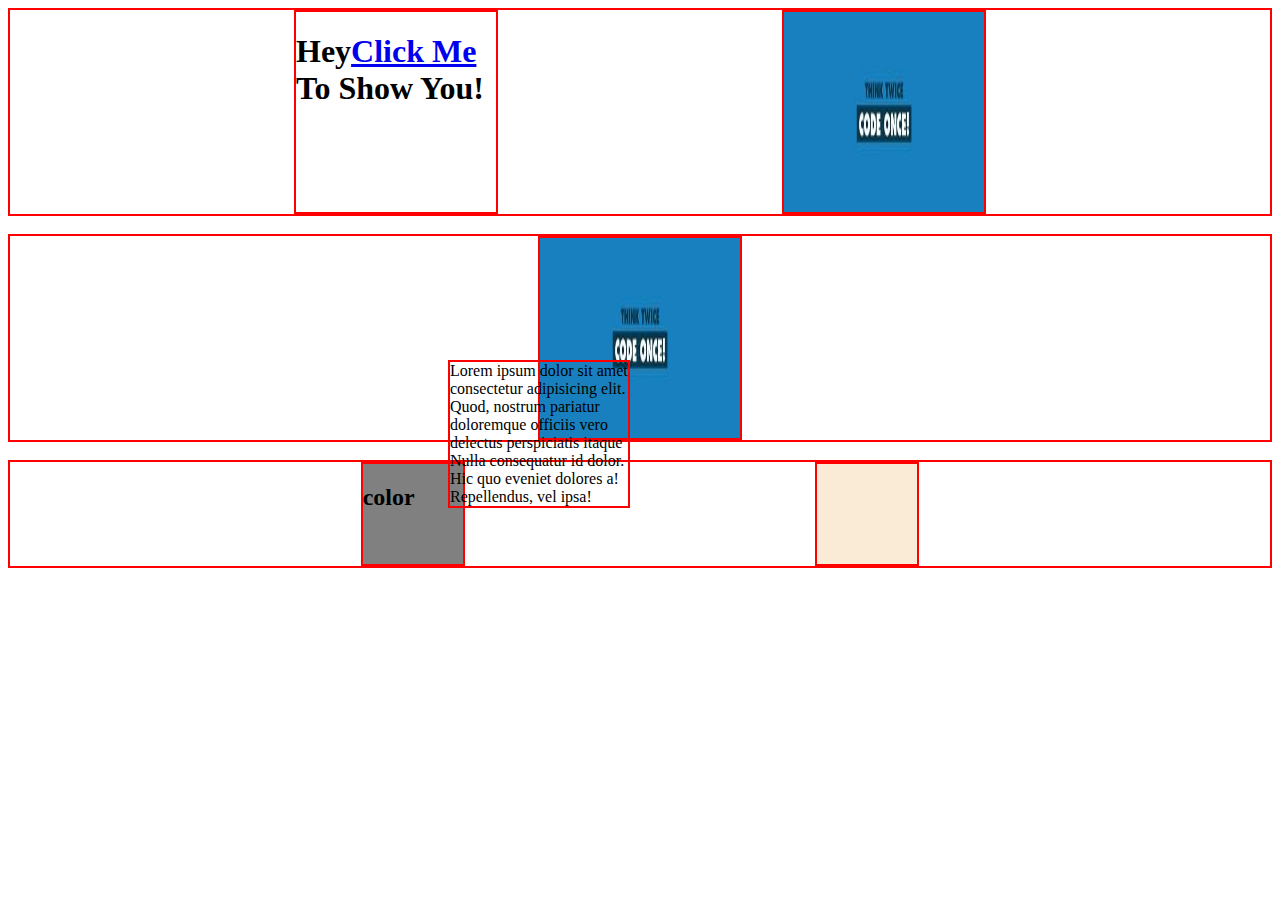
<file: html/assessment/index.html>
<!DOCTYPE html>
<html lang="en">
<head>
    <meta charset="UTF-8">
    <meta http-equiv="X-UA-Compatible" content="IE=edge">
    <meta name="viewport" content="width=device-width, initial-scale=1.0">
    <title>Assessment</title>
    <style>
        img{
            width: 200px;
            height: 200px;
        }
        .center {
        position: absolute;
        top: 40%;
        left: 35%;
        }
        div{
            border: 2px solid red;
        }
    </style>
</head>
<body>

    <div style="display: flex; justify-content: space-evenly;">
        <div style="height: 200px; width: 200px;">
            <h1>Hey<a href="#">Click Me</a><br> To Show You!</h1>
        </div>
        <div style="height: 200px;">
            <img src="1023.jpg" alt="">
        </div>
    </div>
<br>
    <div style="display: flex; justify-content:center;">
        <div style="height: 200px; width: 200px;">
            <img src="1023.jpg" alt="" style="width:100%;">
            <div class="center">Lorem ipsum dolor sit amet <br> consectetur adipisicing elit. <br> Quod, nostrum pariatur <br> doloremque officiis vero <br> delectus perspiciatis itaque <br>
                 Nulla consequatur id dolor. <br> Hic quo eveniet dolores a! <br> Repellendus, vel ipsa!</div>
        </div>
    </div>
    <br>
    <div style="display: flex; justify-content: space-evenly;">
     <div style="height: 100px; width: 100px; background-color: grey;"> <h2>color</h2>
        </div>
            <div style="background-color: antiquewhite; height: 100px; width: 100px;">
            </div>
    </div>

</body>
</html>
</file>
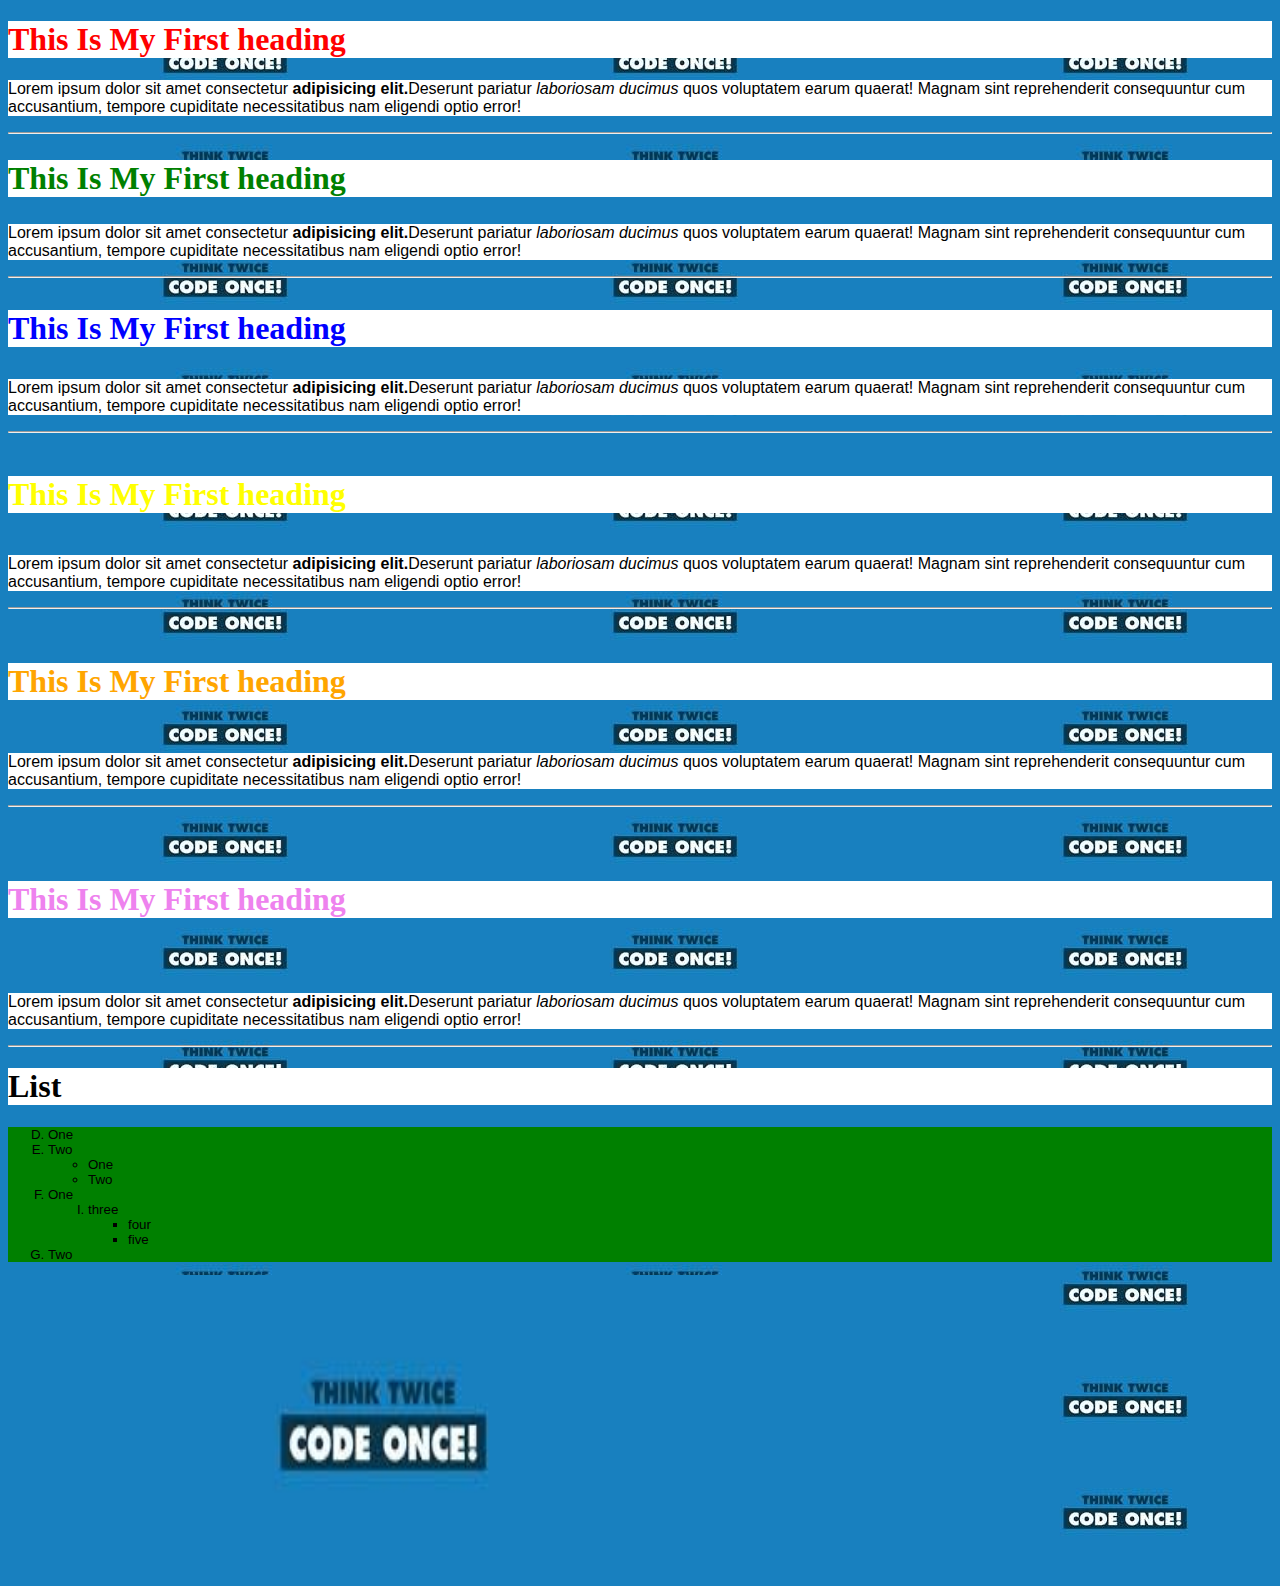
<file: html/heading/index.html>
<!DOCTYPE html>
<html lang="en">
<head>
    <meta charset="UTF-8">
    <meta http-equiv="X-UA-Compatible" content="IE=edge">
    <meta name="viewport" content="width=device-width, initial-scale=1.0">
    <title>My Website</title>
    <style>
        body{
            background-color:sandybrown ;
            font-size: smaller;
            font-family: sans-serif;
            background-image: url(1023.jpg);
        }
        h1,h2,h3,h4,h5,h6{
            background-color: white;
            font-size: xx-large;
            font-family: Georgia, 'Times New Roman', Times, serif;
            background-image: url();
        }
        p{
            font-size: larger;
            background-color: white;
        }
        ol{
            background-color: green;
        }
        img{
            background-color: bisque;
        }
    </style>
</head>
<body>
    <h1 style="color: red;">This Is My First heading</h1>
        <p>Lorem ipsum dolor sit amet consectetur <b>adipisicing elit.</b>Deserunt pariatur <em>laboriosam ducimus</em> quos voluptatem earum quaerat! Magnam sint reprehenderit consequuntur cum accusantium, tempore cupiditate necessitatibus nam eligendi optio error!</p>
    <hr>
    <h2 style="color: green">This Is My First heading</h2>
        <p>Lorem ipsum dolor sit amet consectetur <b>adipisicing elit.</b>Deserunt pariatur <em>laboriosam ducimus</em> quos voluptatem earum quaerat! Magnam sint reprehenderit consequuntur cum accusantium, tempore cupiditate necessitatibus nam eligendi optio error!</p>
    <hr>
    <h3 style="color: blue;">This Is My First heading</h3>
        <p>Lorem ipsum dolor sit amet consectetur <b>adipisicing elit.</b>Deserunt pariatur <em>laboriosam ducimus</em> quos voluptatem earum quaerat! Magnam sint reprehenderit consequuntur cum accusantium, tempore cupiditate necessitatibus nam eligendi optio error!</p>
    <hr>
    <h4 style="color: yellow">This Is My First heading</h4>
        <p>Lorem ipsum dolor sit amet consectetur <b>adipisicing elit.</b>Deserunt pariatur <em>laboriosam ducimus</em> quos voluptatem earum quaerat! Magnam sint reprehenderit consequuntur cum accusantium, tempore cupiditate necessitatibus nam eligendi optio error!</p>
    <hr>
    <h5 style="color: orange;">This Is My First heading</h5>
        <p>Lorem ipsum dolor sit amet consectetur <b>adipisicing elit.</b>Deserunt pariatur <em>laboriosam ducimus</em> quos voluptatem earum quaerat! Magnam sint reprehenderit consequuntur cum accusantium, tempore cupiditate necessitatibus nam eligendi optio error!</p>
   <hr>
        <h6 style="color: violet;">This Is My First heading</h6>
    <p>Lorem ipsum dolor sit amet consectetur <b>adipisicing elit.</b>Deserunt pariatur <em>laboriosam ducimus</em> quos voluptatem earum quaerat! Magnam sint reprehenderit consequuntur cum accusantium, tempore cupiditate necessitatibus nam eligendi optio error!</p>
    <hr>
    <h1>List</h1>
    <ol type="A" start="4">
        <li>One</li>
        <li>Two</li>
        <ul>
         <li>One</li>
         <li>Two</li>
         </ul>
        <li>One</li>
        <ol type="I">
            <li>three</li>
            <ul>
            <li>four</li>
            <li>five</li>
        </ul>
        </ol>
        <li>Two</li>
    </ol>
    <img src="1023.jpg" alt="Jpeg" height="300px" width="750px">
</body>
</html>
</file>
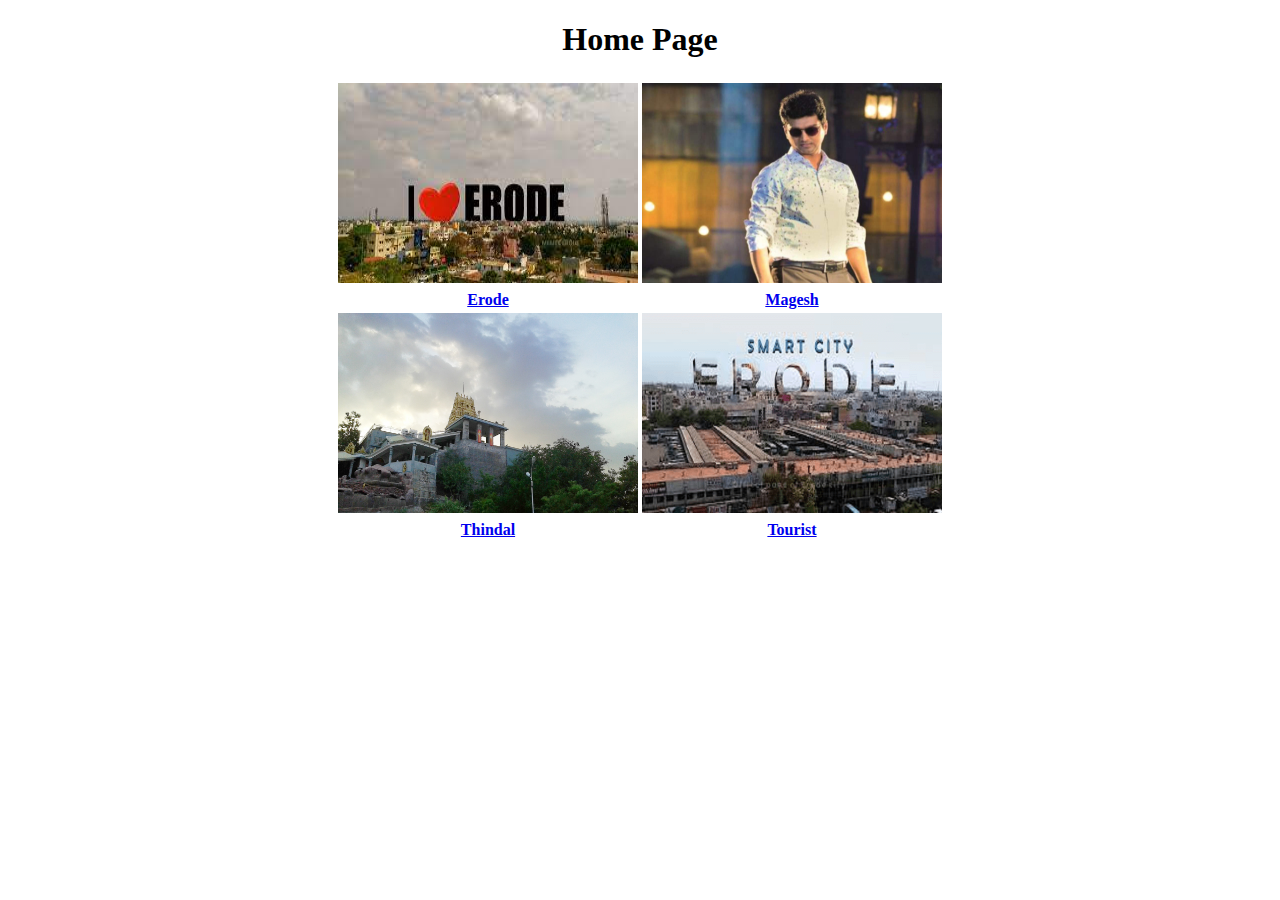
<file: html/Website/index.html>
<!DOCTYPE html>
<html lang="en">
<head>
    <meta charset="UTF-8">
    <meta http-equiv="X-UA-Compatible" content="IE=edge">
    <meta name="viewport" content="width=device-width, initial-scale=1.0">
    <title>Erode Information</title>
</head>
<body>
<center>
    <h1>Home Page</h1>
    <table>
        <tr>
            <td> <a href="erode.html"><img src=erode.jpg width="300" height="200"> </a></td>
            <td> <a href="mahesh.html"><img src=Mahesh.jpg width="300"height="200"> </a> </td>
        </tr>
        <tr>
            <th> <a href="erode.html">Erode </a></th>
            <th> <a href="mahesh.html">Magesh </a></th>
        </tr>
        <tr>
            <td> <a href="thindal.html"><img src=Thindal.jpg width="300" height="200"></a> </td>
            <td> <a href="tourist.html"><img src=tourist.png width="300" height="200"> </a></td>
        </tr>
        <tr>
            <th> <a href="thindal.html">Thindal </a> </th>
            <th> <a href="tourist.html">Tourist </a></th>
        </tr>
    </table>
</center>
</body>
</html>
</file>
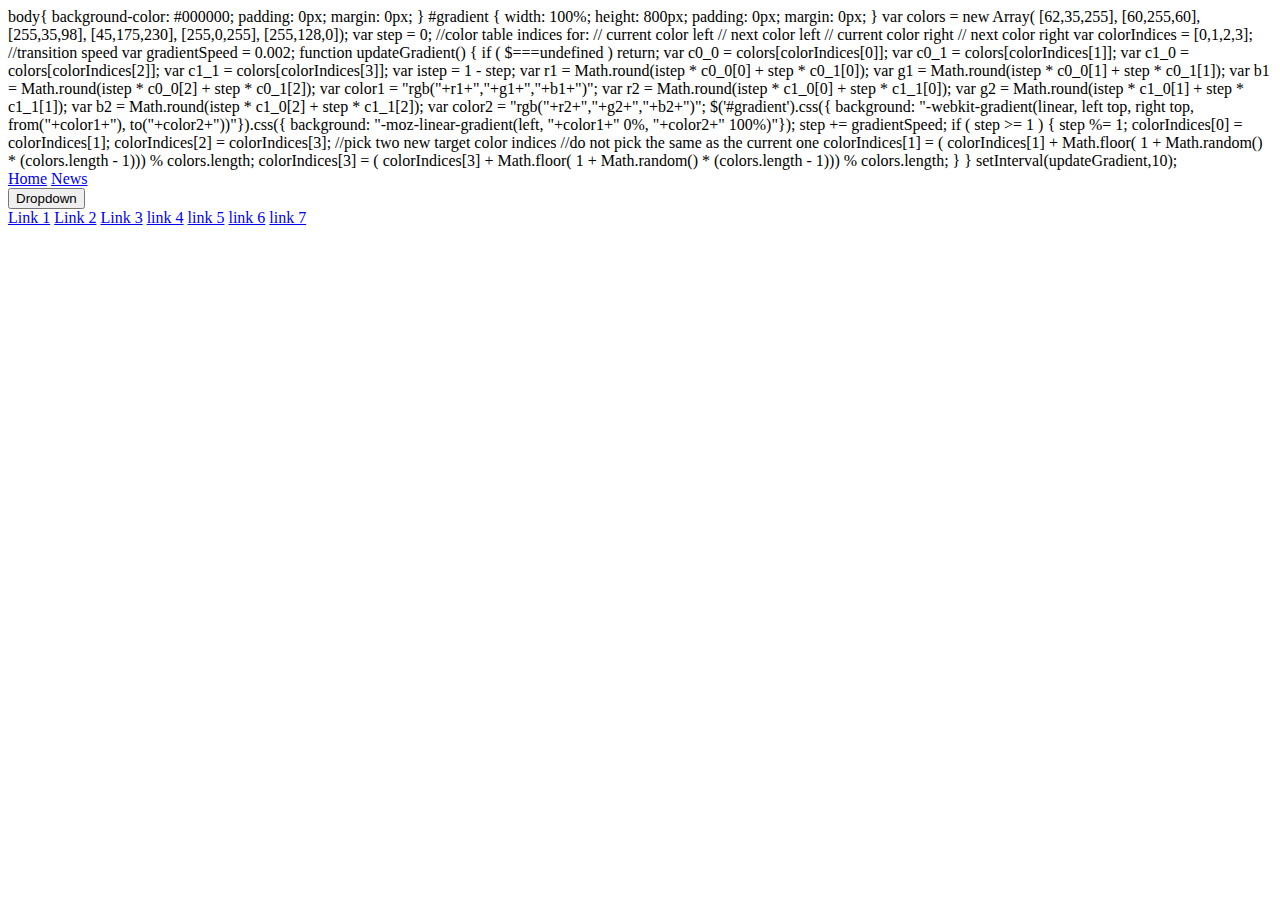
<file: html/Drop down/dropdown.html>
<!DOCTYPE html>
<html lang="en">
<head>
    <meta charset="UTF-8">
    <meta http-equiv="X-UA-Compatible" content="IE=edge">
    <meta name="viewport" content="width=device-width, initial-scale=1.0">
    <title>Drop Down</title>
<!--     <style>
        .dropbtn{
            background-color: skyblue;
            color: white;
            padding: 16px;
            font-size: 16px;
            border: none;
        }
        .dropdown{
            position: relative;
            display: inline-block;
        }
        .dropdown-content {
            display: none;
            position: relative;
            background-color: white;
            min-width: 160px;
            box-shadow: 0px 8px 16px 0px rgba(0,0,0,0.2);
            z-index: 1;
        }

        .dropdown-content a {
            color: black;
            padding: 12px 16px;
            text-decoration: none;
            display: block;
        }

        .dropdown-content a:hover {
            background-color: skyblue;
        }

        .dropdown:hover .dropdown-content {
            display: block;
        }

        .dropdown:hover .dropbtn {
            background-color: steelblue;
        }
        h1{
         text-align: center;
         color: cyan;
        }
    </style> -->
    
<!--     <style>
        body {
          font-family: Arial, Helvetica, sans-serif;
        }
        
        .navbar {
          overflow: hidden;
          background-color: #333;
        }
        
        .navbar a {
          float: left;
          font-size: 16px;
          color: white;
          text-align: center;
          padding: 14px 16px;
          text-decoration: none;
        }
        
        .dropdown {
          float: left;
          overflow: hidden;
        }
        
        .dropdown .dropbtn {
          font-size: 16px;  
          border: none;
          outline: none;
          color: white;
          padding: 14px 16px;
          background-color: inherit;
          font-family: inherit;
          margin: 0;
        }
        
        .navbar a:hover, .dropdown:hover .dropbtn {
          background-color: red;
        }
        
        .dropdown-content {
          display: none;
          position: absolute;
          background-color: #f9f9f9;
          min-width: 160px;
          box-shadow: 0px 8px 16px 0px rgba(0,0,0,0.2);
          z-index: 1;
        }
        
        .dropdown-content a {
          float: none;
          color: black;
          padding: 12px 16px;
          text-decoration: none;
          display: block;
          text-align: left;
        }
        
        .dropdown-content a:hover {
          background-color: #ddd;
        }
        
        .dropdown:hover .dropdown-content {
          display: block;
        }
        </style> -->
    	body{
	 background-color: #000000;
   padding: 0px;
   margin: 0px;
 }

#gradient
{
  width: 100%;
  height: 800px;
  padding: 0px;
  margin: 0px;
}
	
var colors = new Array(
  [62,35,255],
  [60,255,60],
  [255,35,98],
  [45,175,230],
  [255,0,255],
  [255,128,0]);

var step = 0;
//color table indices for: 
// current color left
// next color left
// current color right
// next color right
var colorIndices = [0,1,2,3];

//transition speed
var gradientSpeed = 0.002;

function updateGradient()
{
  
  if ( $===undefined ) return;
  
var c0_0 = colors[colorIndices[0]];
var c0_1 = colors[colorIndices[1]];
var c1_0 = colors[colorIndices[2]];
var c1_1 = colors[colorIndices[3]];

var istep = 1 - step;
var r1 = Math.round(istep * c0_0[0] + step * c0_1[0]);
var g1 = Math.round(istep * c0_0[1] + step * c0_1[1]);
var b1 = Math.round(istep * c0_0[2] + step * c0_1[2]);
var color1 = "rgb("+r1+","+g1+","+b1+")";

var r2 = Math.round(istep * c1_0[0] + step * c1_1[0]);
var g2 = Math.round(istep * c1_0[1] + step * c1_1[1]);
var b2 = Math.round(istep * c1_0[2] + step * c1_1[2]);
var color2 = "rgb("+r2+","+g2+","+b2+")";

 $('#gradient').css({
   background: "-webkit-gradient(linear, left top, right top, from("+color1+"), to("+color2+"))"}).css({
    background: "-moz-linear-gradient(left, "+color1+" 0%, "+color2+" 100%)"});
  
  step += gradientSpeed;
  if ( step >= 1 )
  {
    step %= 1;
    colorIndices[0] = colorIndices[1];
    colorIndices[2] = colorIndices[3];
    
    //pick two new target color indices
    //do not pick the same as the current one
    colorIndices[1] = ( colorIndices[1] + Math.floor( 1 + Math.random() * (colors.length - 1))) % colors.length;
    colorIndices[3] = ( colorIndices[3] + Math.floor( 1 + Math.random() * (colors.length - 1))) % colors.length;
    
  }
}

setInterval(updateGradient,10);
</head>
<body>
    <html>
  <head>
    <script src="https://cdnjs.cloudflare.com/ajax/libs/jquery/2.0.2/jquery.min.js"></script>
  </head>
  <body>
    <div id="gradient" />
 </body>
</html>

   
<!--     <h1>Hey Drop Down !</h1>
    <p>Hey ! Here Is The Drop Down</p>
        <div class="dropdown">
            <button class="dropbtn">Drop-Down</button>
                <div class="dropdown-content">
                    <a href="#">link1</a>
                    <a href="#">link2</a>
                    <a href="#">link3</a>
                </div>
        </div> -->
    <div class="navbar">
        <a href="#home">Home</a>
        <a href="#news">News</a>
        <div class="dropdown">
          <button class="dropbtn">Dropdown 
            <i class="fa fa-caret-down"></i>
          </button>
          <div class="dropdown-content">
            <a href="#">Link 1</a>
            <a href="#">Link 2</a>
            <a href="#">Link 3</a>
		  <a href="#">link 4</a>
		  <a href="#">link 5</a>
		  <a href="#">link 6</a>
		  <a href="#">link 7</a>
          </div>
        </div> 
      </div>
</body>
</html>
</file>
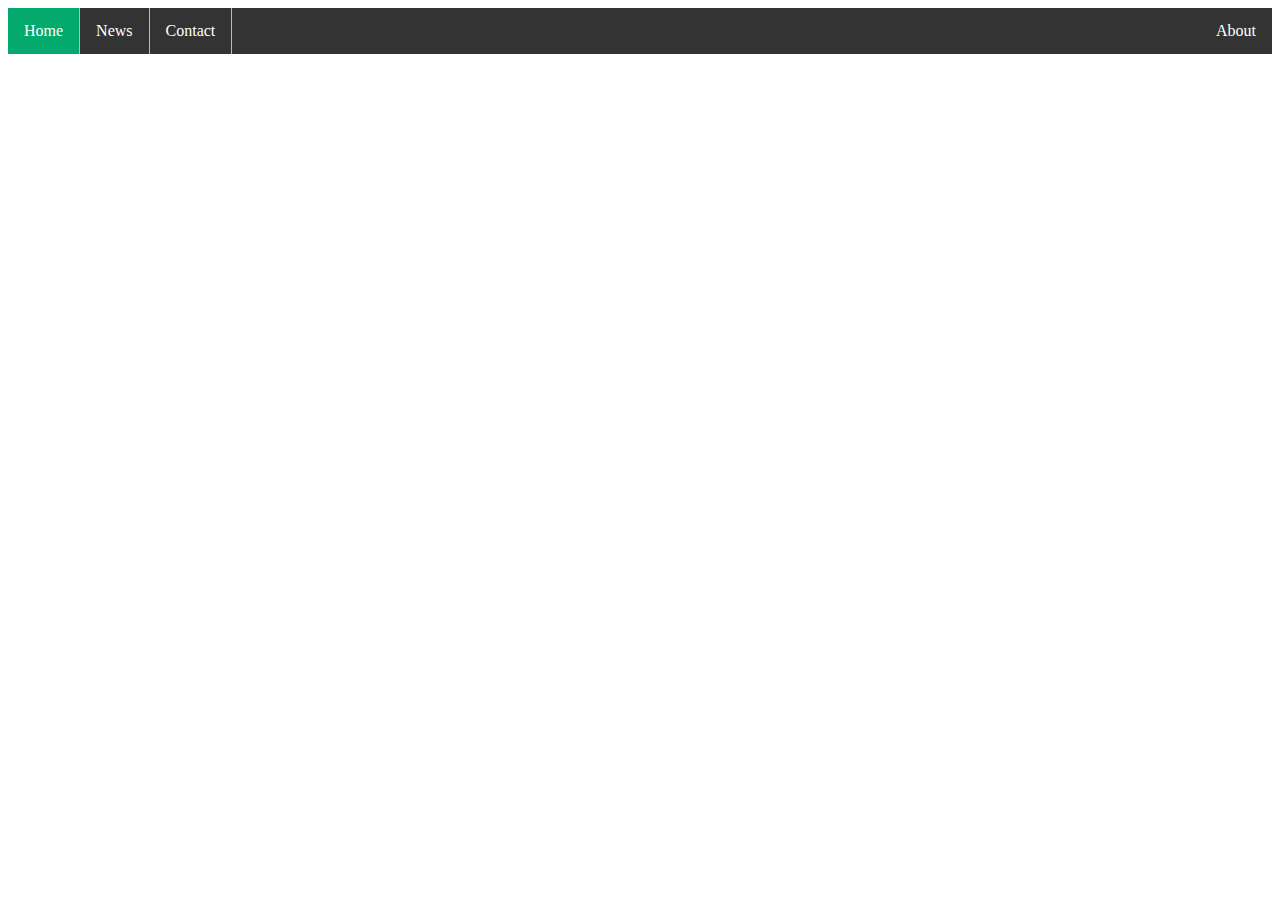
<file: html/Flip card/flip.html>
<!DOCTYPE html>
<html lang="en">
<head>
    <meta charset="UTF-8">
    <meta http-equiv="X-UA-Compatible" content="IE=edge">
    <meta name="viewport" content="width=device-width, initial-scale=1.0">
    <title>Document</title>
    <link rel="stylesheet" href="style.css">
    
</head>
<body>
<!-- <div class="card">
    <div class="content">
      <div class="front">
        Front
      </div>
      <div class="back">
        Back!
      </div>
    </div>
  </div> -->
    <ul>
  <li><a class="active" href="#home">Home</a></li>
  <li><a href="#news">News</a></li>
  <li><a href="#contact">Contact</a></li>
  <li style="float:right"><a href="#about">About</a></li>
</ul>
</body>
</html>
</file>
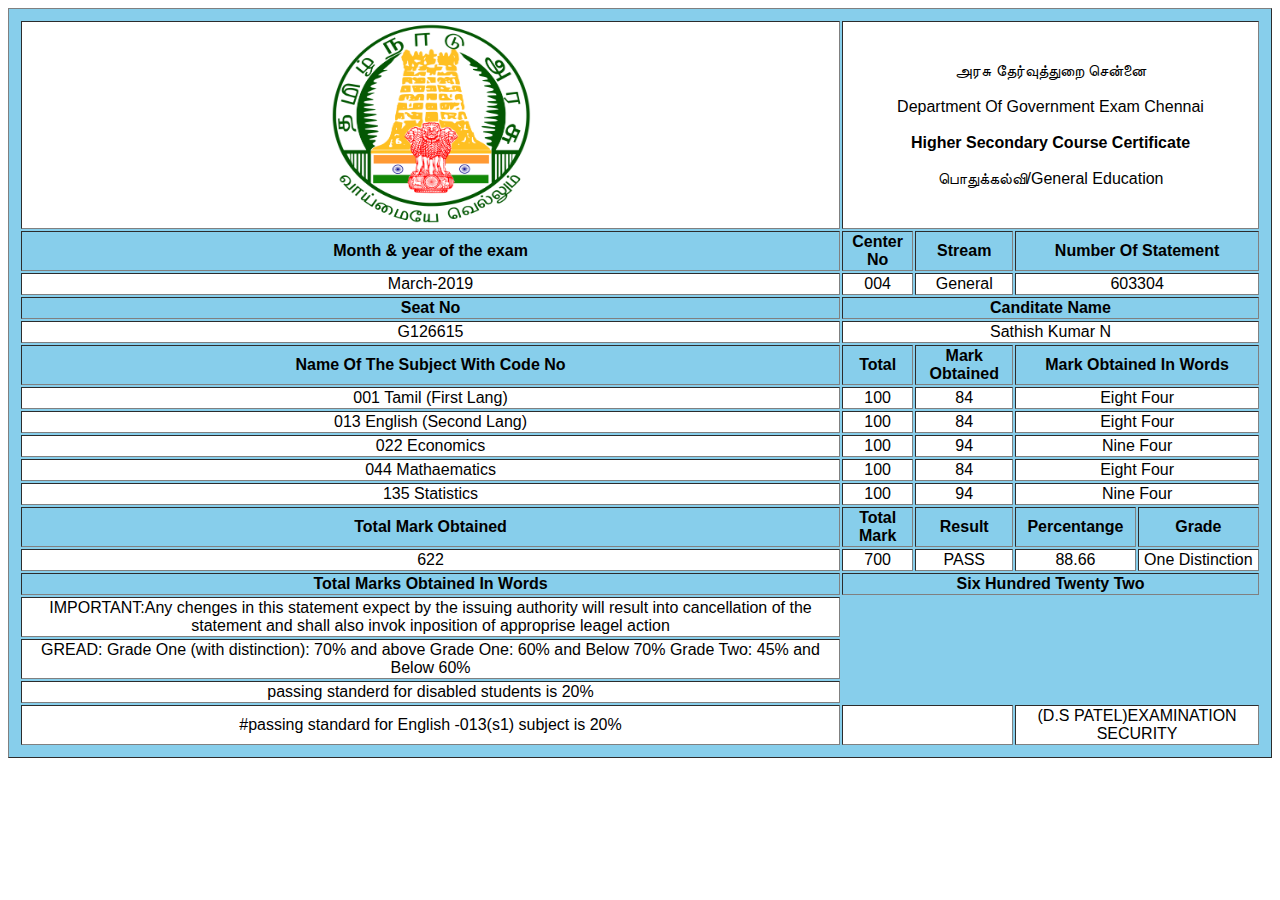
<file: html/Mark/Marksheet.html>
<!DOCTYPE html>
<html lang="en">
<head>
    <meta charset="UTF-8">
    <meta http-equiv="X-UA-Compatible" content="IE=edge">
    <meta name="viewport" content="width=device-width, initial-scale=1.0">
    <title>Mark Sheet</title>
    <style>
        body{
            font-family: sans-serif;
        }
        table{
         padding: 10px;
         text-align: center;
         background-color: skyblue;
        }
        th{
            background-color: skyblue;
        }
        td{
            background-color: white;
        }
        img{
            height: 200px;
            width: 200px;
        }
    </style>
</head>
<body>
    <table border="#">
        <tr>
            <td> <img src="00.png" alt="Logo">
            <td colspan="4">
                அரசு தேர்வுத்துறை சென்னை<br><br>Department Of Government Exam Chennai<br>
            <br> <b>Higher Secondary Course Certificate</b>
            <br><br>
            பொதுக்கல்வி/General Education</td>
        </tr>
        <tr>
            <th>Month & year of the exam</th>
            <th>Center No</th>
            <th>Stream</th>
            <th colspan="4">Number Of Statement</th>
        </tr>
        <tr>
            <td>March-2019</td>
            <td>004</td>
            <td>General</td>
            <td colspan="4">603304</td>
         </tr>
         <tr>
            <th colspan="1">Seat No</th>
            <th colspan="4">Canditate Name</th>
         </tr>
         <tr>
            <td colspan="1">G126615</td>
            <td colspan="4">Sathish Kumar N</td>
         </tr>
         <tr>
            <th> Name Of The Subject With Code No</th>
            <th>Total</th>
            <th>Mark Obtained</th>
            <th colspan="4">Mark Obtained In Words</th>
         </tr>
         <tr>
            <td>001 Tamil (First Lang)</td>
            <td>100</td>
            <td>84</td>
            <td colspan="4">Eight Four</td>
         </tr>
         <tr>
            <td>013 English (Second Lang)</td>
            <td>100</td>
            <td>84</td>
            <td colspan="4">Eight Four</td>
         </tr>
         <tr>
            <td>022 Economics</td>
            <td>100</td>
            <td>94</td>
            <td colspan="4">Nine Four</td>
         </tr>
         <tr>
            <td>044 Mathaematics</td>
            <td>100</td>
            <td>84</td>
            <td colspan="4">Eight Four</td>
         </tr>
         <tr>
            <td>135 Statistics</td>
            <td>100</td>
            <td>94</td>
            <td colspan="4">Nine Four</td>
         </tr>
         <tr>
            <th>Total Mark Obtained</th>
            <th>Total Mark</th>
            <th>Result</th>
            <th>Percentange</th>
            <th>Grade</th>
         </tr>
         <tr>
            <td>622</td>
            <td>700</td>
            <td>PASS</td>
            <td>88.66</td>
            <td>One Distinction</td>
         </tr>
         <tr>
            <th>Total Marks Obtained In Words</th>
            <th colspan="4">Six Hundred Twenty Two</th>
         </tr>
         <tr>
            <td>IMPORTANT:Any chenges in this statement expect by the issuing authority will result into cancellation of the statement and shall also invok inposition of approprise leagel action</td>
        </tr>
            <td>GREAD: Grade One (with distinction): 70% and above
                Grade One: 60% and Below 70% Grade Two: 45% and Below 60%</td>
            <tr>
                <td>passing standerd for disabled students is 20%</td>
          </tr>
                <tr>
            <td>#passing standard for English -013(s1) subject is 20%</td>
            <td colspan="2"></td>
            <td colspan="3">(D.S PATEL)EXAMINATION SECURITY</td>
         </tr>
    </table>
</body>
</html>
</file>
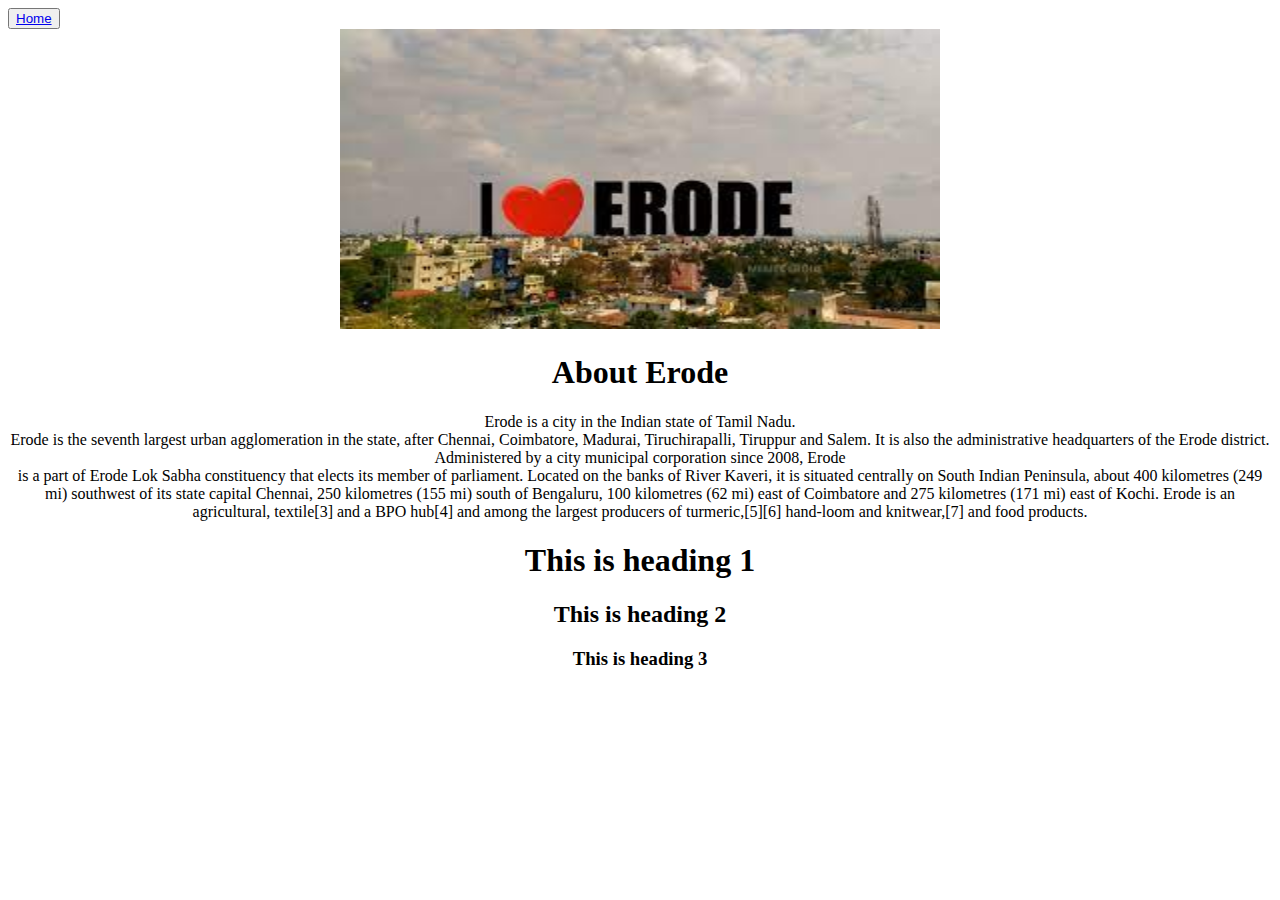
<file: html/Website/erode.html>
<!DOCTYPE html>
<html lang="en">
<head>
    <meta charset="UTF-8">
    <meta http-equiv="X-UA-Compatible" content="IE=edge">
    <meta name="viewport" content="width=device-width, initial-scale=1.0">
    <title>Erode</title>
    <style>

    </style>
</head>
<body>
    <button> <a href="index.html"> Home</a></button>
    <center>
        <img src="erode.jpg" alt="" height="300px" width="600">
        <h1>About Erode</h1>
        <p>Erode is a city in the Indian state of Tamil Nadu. <br> Erode is the seventh largest urban agglomeration in the state, after Chennai, Coimbatore, Madurai, Tiruchirapalli, Tiruppur and Salem. It is also the administrative headquarters of the Erode district. Administered by a city municipal corporation since 2008, Erode <br> is a part of Erode Lok Sabha constituency that elects its member of parliament. Located on the banks of River Kaveri, it is situated centrally on South Indian Peninsula, about 400 kilometres (249 mi) southwest of its state capital Chennai, 250 kilometres (155 mi) south of Bengaluru, 100 kilometres (62 mi) east of Coimbatore and 275 kilometres (171 mi) east of Kochi. Erode is an agricultural, textile[3] and a BPO hub[4] and among the largest producers of turmeric,[5][6] hand-loom and knitwear,[7] and food products.</p>
    <h1>This is heading 1</h1>
        <h2>This is heading 2</h2>
        <h3>This is heading 3</h3>
    </center>
</body>
</html>
</file>
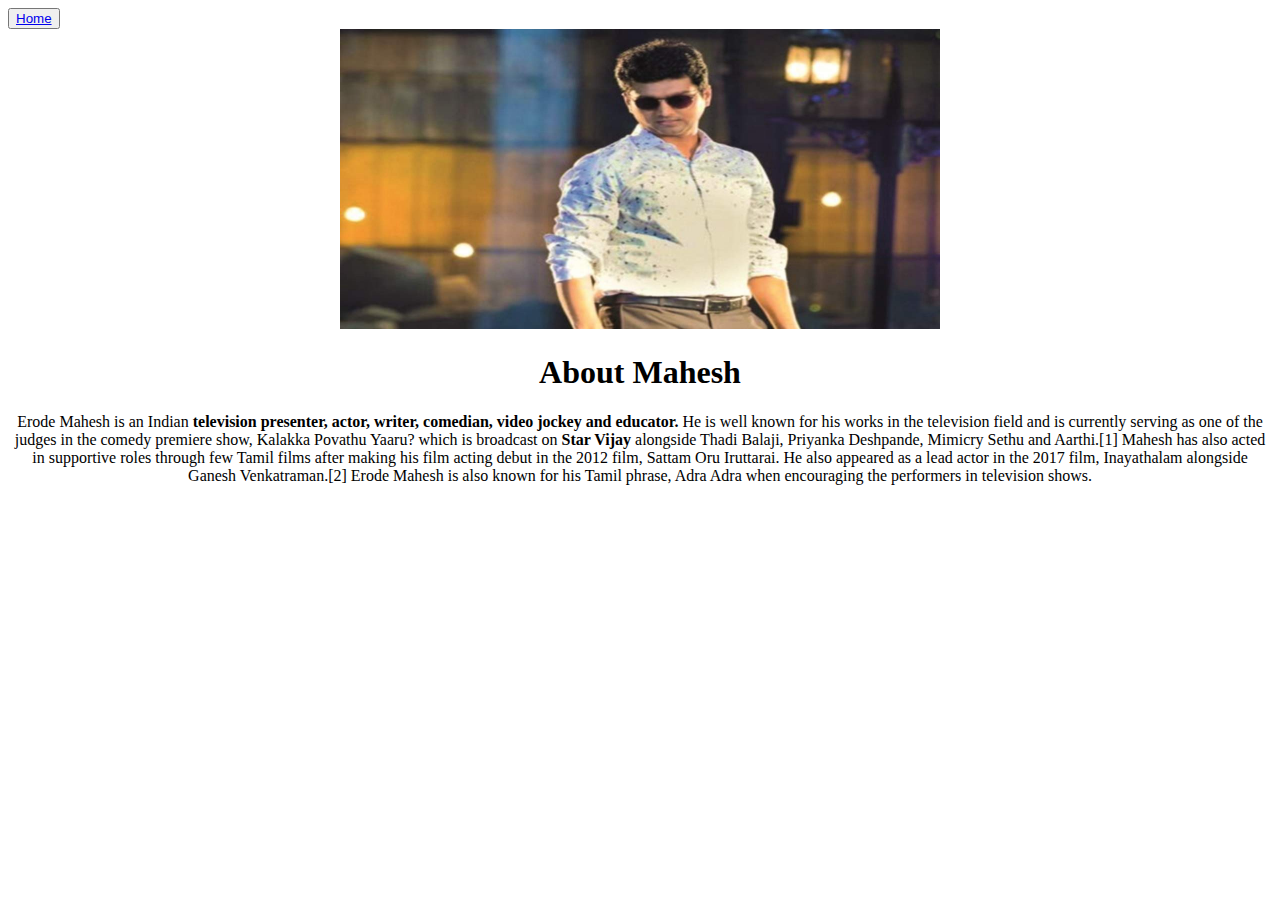
<file: html/Website/mahesh.html>
<!DOCTYPE html>
<html lang="en">
<head>
    <meta charset="UTF-8">
    <meta http-equiv="X-UA-Compatible" content="IE=edge">
    <meta name="viewport" content="width=device-width, initial-scale=1.0">
    <title>Mahesh</title>
</head>
<body>
    <button> <a href="index.html"> Home</a></button>
    <center>
        <img src="Mahesh.jpg" alt="" height="300px" width="600px">
        <h1>About Mahesh</h1>
        <p>Erode Mahesh is an Indian <b> television presenter, actor, writer, comedian, video jockey and educator.</b> He is well known for his works in the television field and is currently serving as one of the judges in the comedy premiere show, Kalakka Povathu Yaaru? which is broadcast on <b> Star Vijay </b> alongside Thadi Balaji, Priyanka Deshpande, Mimicry Sethu and Aarthi.[1] Mahesh has also acted in supportive roles through few Tamil films after making his film acting debut in the 2012 film, Sattam Oru Iruttarai. He also appeared as a lead actor in the 2017 film, Inayathalam alongside Ganesh Venkatraman.[2] Erode Mahesh is also known for his Tamil phrase, Adra Adra when encouraging the performers in television shows.</p>
    </center>
</body>
</html>
</file>
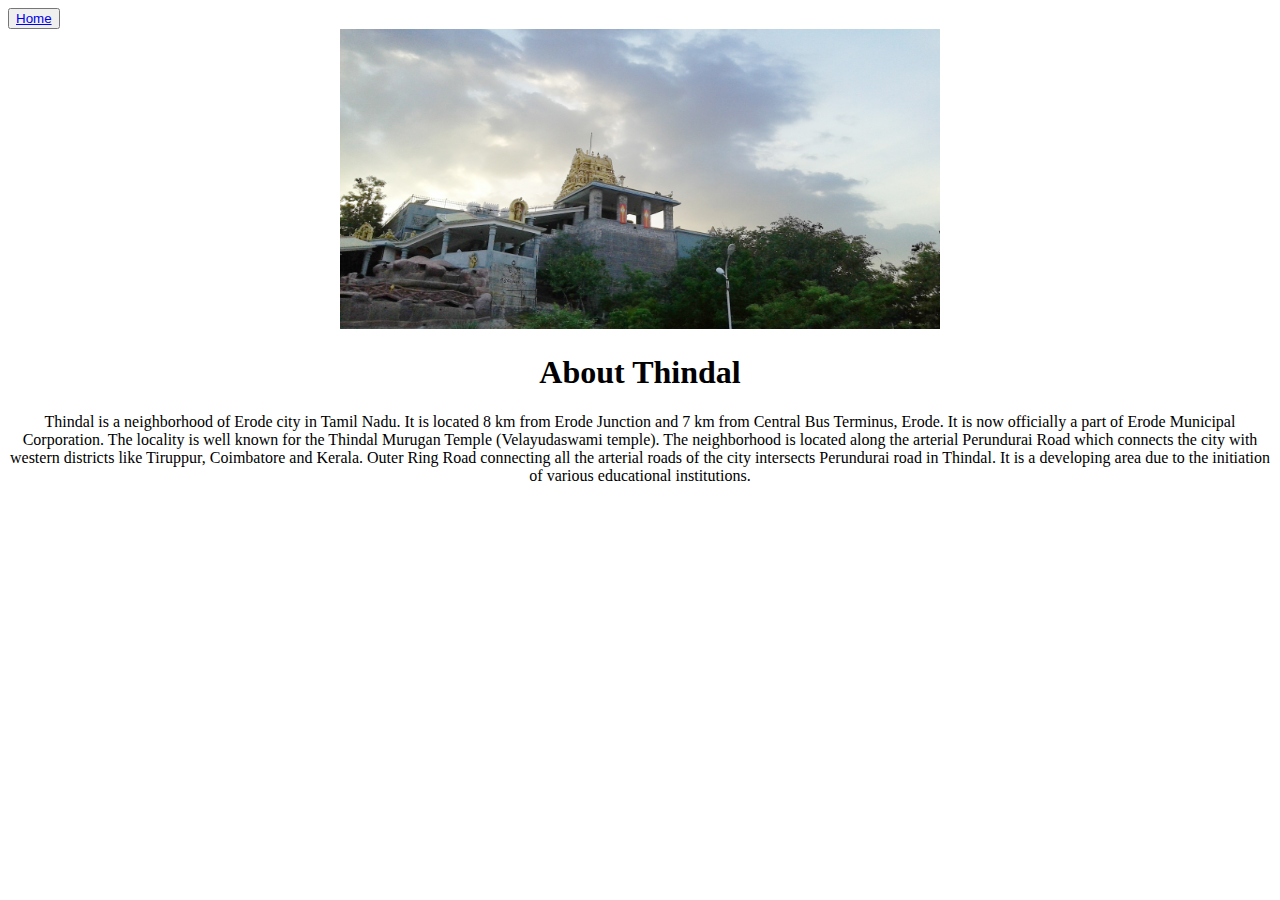
<file: html/Website/thindal.html>
<!DOCTYPE html>
<html lang="en">
<head>
    <meta charset="UTF-8">
    <meta http-equiv="X-UA-Compatible" content="IE=edge">
    <meta name="viewport" content="width=device-width, initial-scale=1.0">
    <title>Thindal</title>
</head>
<body>
    <button> <a href="index.html"> Home</a></button>
    <center>
        <img src="Thindal.jpg" alt="" height="300px" width="600px">
        <h1>About Thindal</h1>
        <p>Thindal is a neighborhood of Erode city in Tamil Nadu. It is located 8 km from Erode Junction and 7 km from Central Bus Terminus, Erode. It is now officially a part of Erode Municipal Corporation. The locality is well known for the Thindal Murugan Temple (Velayudaswami temple).

            The neighborhood is located along the arterial Perundurai Road which connects the city with western districts like Tiruppur, Coimbatore and Kerala. Outer Ring Road connecting all the arterial roads of the city intersects Perundurai road in Thindal. It is a developing area due to the initiation of various educational institutions.</p>
    </center>
</body>
</html>
</file>
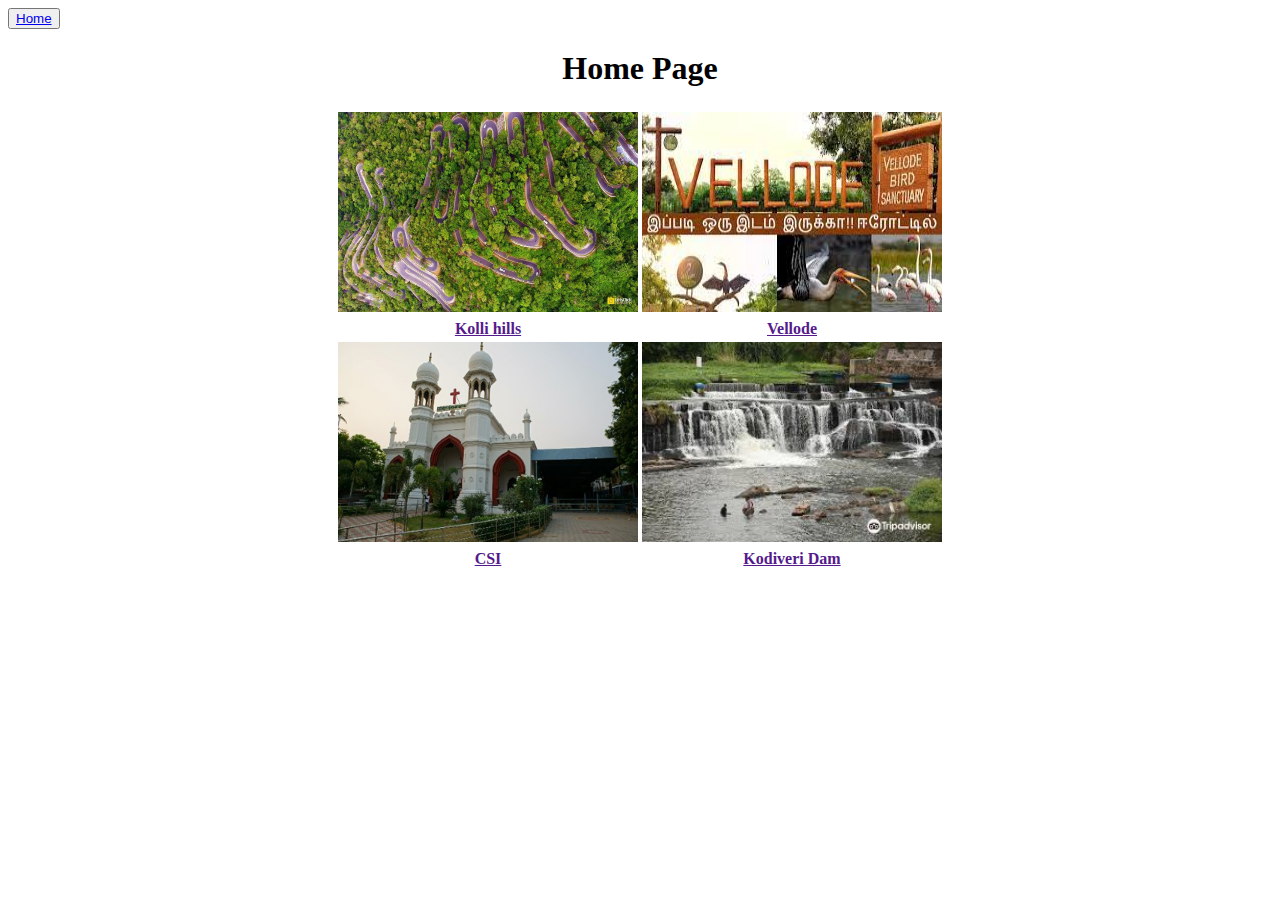
<file: html/Website/tourist.html>
<!DOCTYPE html>
<html lang="en">
<head>
    <meta charset="UTF-8">
    <meta http-equiv="X-UA-Compatible" content="IE=edge">
    <meta name="viewport" content="width=device-width, initial-scale=1.0">
    <title>Tourist</title>
</head>
<body>
    <button> <a href="index.html"> Home</a></button>
    <center>
        
        <h1>Home Page</h1>
        <table>
            <tr>
                <td> <img src=KOLLI-HILLS.jpg width="300" height="200"> </td>
                <td> <img src=vellode.jpg width="300"height="200"> </td>
            </tr>
            <tr>
                <th> <a href="">Kolli hills </a></th>
                <th> <a href="">Vellode </a></th>
            </tr>
            <tr>
                <td> <a href=""><img src=csi.jpg width="300" height="200"></a> </td>
                <td> <a href=""><img src=kodiveri.jpg width="300" height="200"> </a></td>
            </tr>
            <tr>
                <th> <a href="">CSI </a> </th>
                <th> <a href="">Kodiveri Dam </a></th>
            </tr>
        </table>
    </center>
    
</body>
</html>
</file>
<file: html/Flip card/style.css>
/* @import 'https://fonts.googleapis.com/css?family=Lily+Script+One';
body {
  background: #eee;
  font-family: 'Lily Script One';
}

.card {
  position: absolute;
  top: 50%;
  left: 50%;
  width: 300px;
  height: 300px;
  margin: -150px;
  float: left;
  perspective: 500px;
}

.content {
  position: absolute;
  width: 100%;
  height: 100%;
  box-shadow: 0 0 15px rgba(0,0,0,0.1);

  transition: transform 1s;
  transform-style: preserve-3d;
}

.card:hover .content {
  transform: rotateY( 180deg ) ;
  transition: transform 0.5s;
}

.front,
.back {
  position: absolute;
  height: 100%;
  width: 100%;
  background: white;
  line-height: 300px;
  color: #03446A;
  text-align: center;
  font-size: 60px;
  border-radius: 5px;
  backface-visibility: hidden;
}

.back {
  background: #03446A;
  color: white;
  transform: rotateY( 180deg );
}  */
ul {
  list-style-type: none;
  margin: 0;
  padding: 0;
  overflow: hidden;
  background-color: #333;
}

li {
  float: left;
  border-right:1px solid #bbb;
}

li:last-child {
  border-right: none;
}

li a {
  display: block;
  color: white;
  text-align: center;
  padding: 14px 16px;
  text-decoration: none;
}

li a:hover:not(.active) {
  background-color: #111;
}

.active {
  background-color: #04AA6D;
}
</file>
